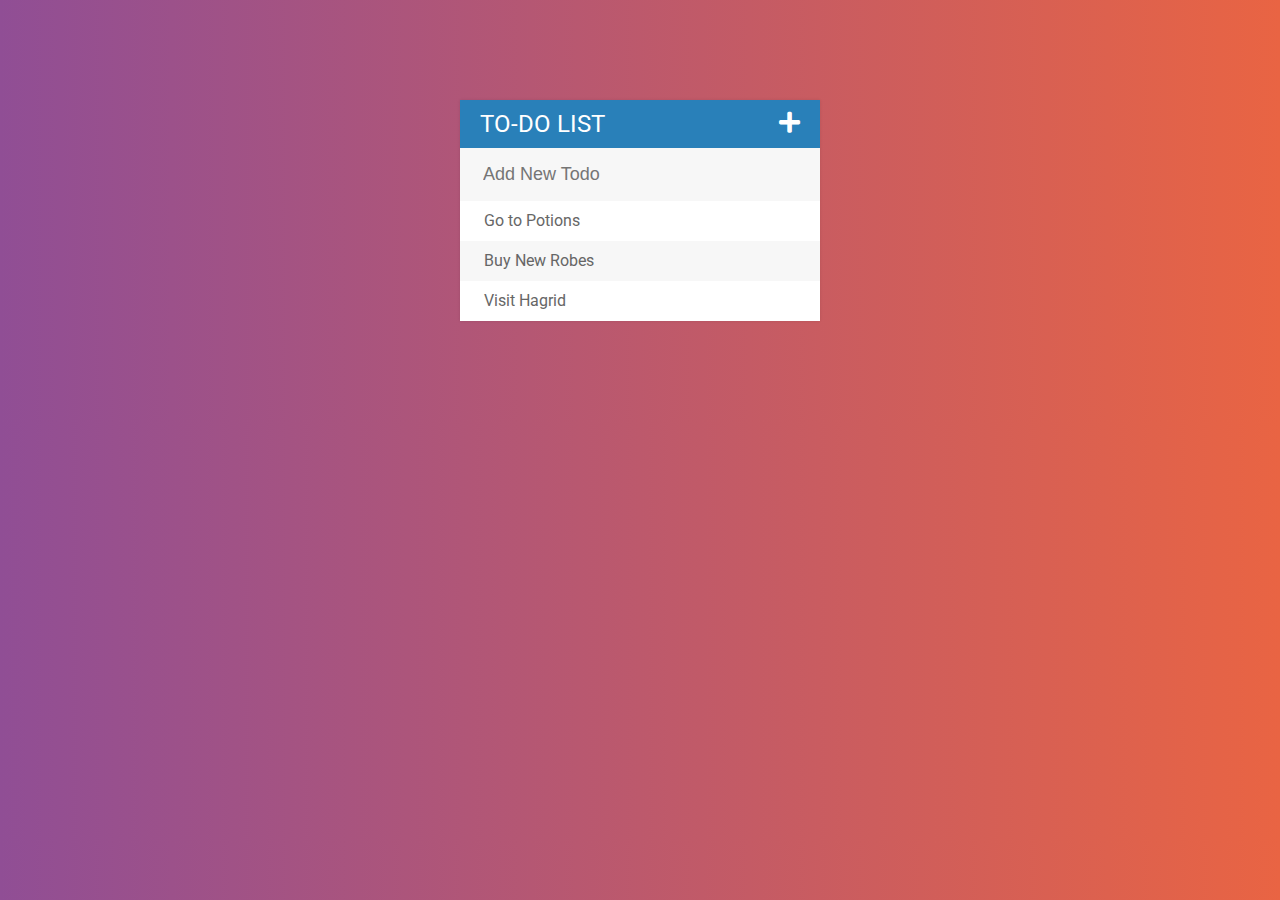
<file: Web Developer Bootcamp/Todo List Project/index.html>
<!DOCTYPE html>
<html lang="en" dir="ltr">
  <head>
    <meta charset="utf-8">
    <title>Todo List</title>
    <link rel="stylesheet" type="text/css" href="assets/css/todos.css">
    <link href="https://fonts.googleapis.com/css?family=Roboto:400,500,700&display=swap" rel="stylesheet">
    <link rel="stylesheet" type="text/css" href="https://cdnjs.cloudflare.com/ajax/libs/font-awesome/5.11.2/css/all.css">
    <script type="text/javascript" src="assets/js/lib/jquery-3.4.1.min.js"></script>
  </head>
  <body>
    <div id="container">
      <h1>To-Do List <i class="fas fa-plus"></i></h1>
      <input type="text" placeholder="Add New Todo">

      <ul>
        <li><span><i class="fas fa-trash"></i></span> Go to Potions</li>
        <li><span><i class="fas fa-trash"></i></span> Buy New Robes</li>
        <li><span><i class="fas fa-trash"></i></span> Visit Hagrid</li>
      </ul>
    </div>

    <script type="text/javascript" src="assets/js/todos.js"></script>
  </body>
</html>
</file>
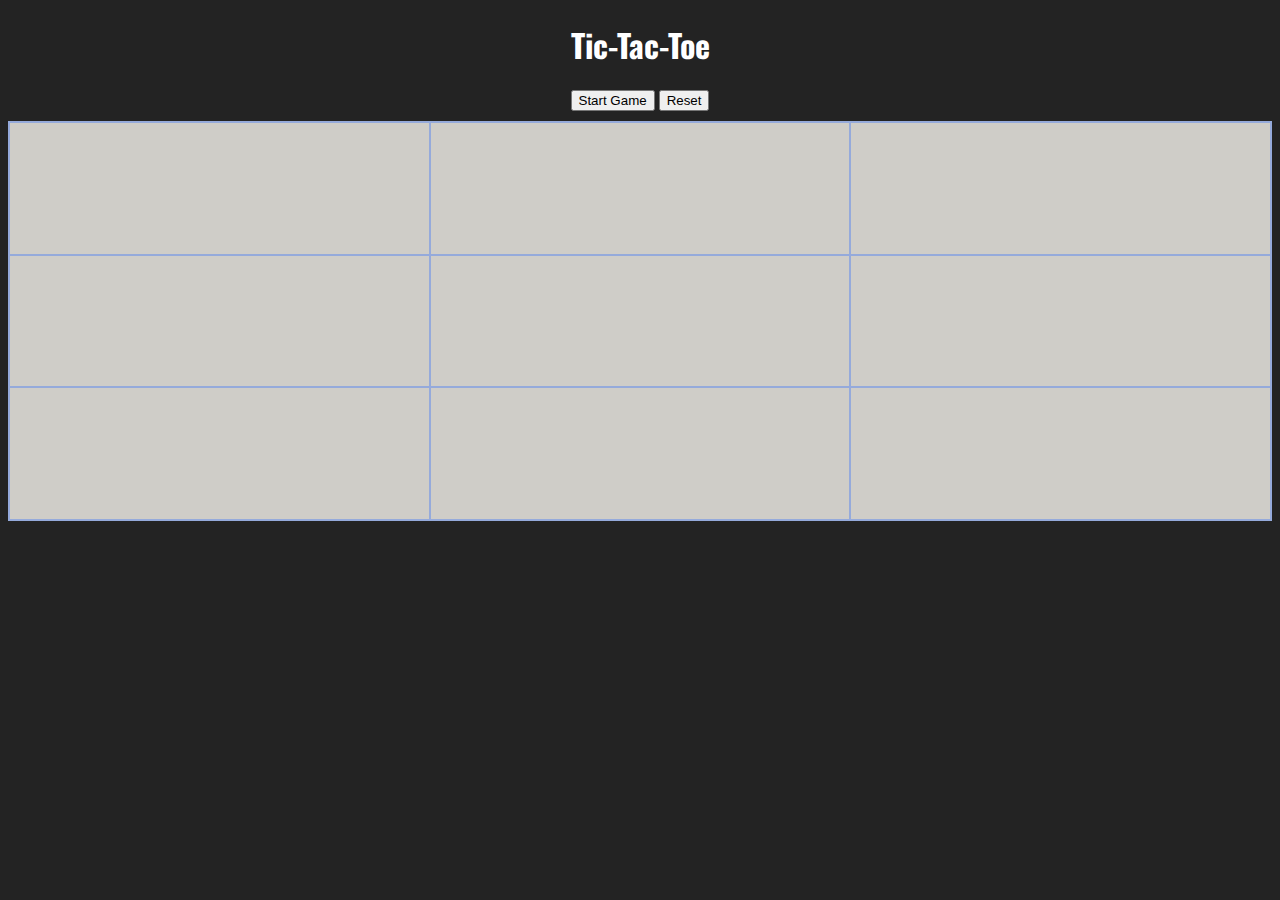
<file: Tic Tac Toe/tictactoe.html>
<!DOCTYPE html>
<html lang="en" dir="ltr">
  <head>
    <meta charset="utf-8">
    <title>Tic Tac Toe</title>
    <link rel="stylesheet" type="text/css" href="tictactoe.css">
    <link rel="stylesheet" type="text/css" href="https://cdnjs.cloudflare.com/ajax/libs/font-awesome/5.11.2/css/all.css">
    <link href="https://fonts.googleapis.com/css?family=Oswald:400,700&display=swap" rel="stylesheet">
    <script type="text/javascript" src="https://cdnjs.cloudflare.com/ajax/libs/jquery/3.4.1/jquery.min.js"></script>
  </head>
  <body>
    <h1>Tic-Tac-Toe</h1>

    <div class="stripe">
      <button id="start"><span id="currPlayer">Start Game</span></button>
      <button id="reset">Reset</button>
    </div>

    <div class="">
      <table id="game">
        <tr>
          <td class="tile"><span></span></td>
          <td class="tile"><span></span></td>
          <td class="tile"><span></span></td>
        </tr>
        <tr>
          <td class="tile"><span></span></td>
          <td class="tile"><span></span></td>
          <td class="tile"><span></span></td>
        </tr>
        <tr>
          <td class="tile"><span></span></td>
          <td class="tile"><span></span></td>
          <td class="tile"><span></span></td>
        </tr>
      </table>
    </div>

    <script type="text/javascript" src="tictactoe.js"></script>
  </body>
</html>
</file>
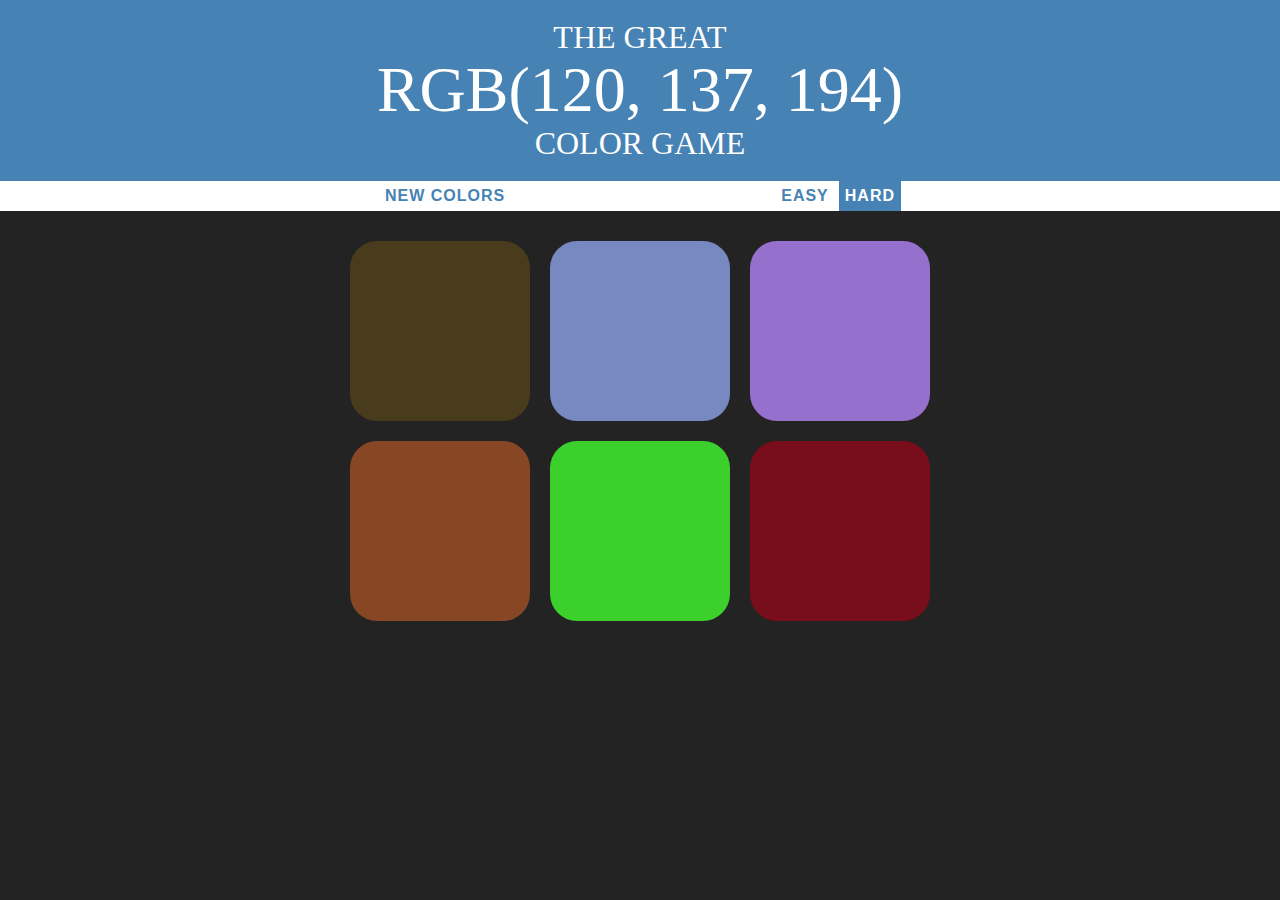
<file: Web Developer Bootcamp/Color Game Project/colorGame.html>
<!DOCTYPE html>
<html lang="en" dir="ltr">
  <head>
    <title>Color Game</title>
    <link rel="stylesheet" type="text/css" href="colorGame.css">
  </head>
  <body>
    <h1>The Great <br>
      <span id="colorDisplay">RGB</span><br>
      Color Game</h1>

    <div id="stripe">
      <button id="reset">New Colors</button>
      <span id="message"></span>
      <button class="mode">Easy</button>
      <button class="mode selected">Hard</button>
    </div>

    <div id="container">
      <div class="square"></div>
      <div class="square"></div>
      <div class="square"></div>
      <div class="square"></div>
      <div class="square"></div>
      <div class="square"></div>
    </div>

    <script type="text/javascript" src="colorGame.js"></script>
  </body>
</html>
</file>
<file: Web Developer Bootcamp/Todo List Project/assets/css/todos.css>
body {
  background: #e96443;  /* fallback for old browsers */
  background: -webkit-linear-gradient(to right, #904e95, #e96443);  /* Chrome 10-25, Safari 5.1-6 */
  background: linear-gradient(to right, #904e95, #e96443); /* W3C, IE 10+/ Edge, Firefox 16+, Chrome 26+, Opera 12+, Safari 7+ */
  font-family: Roboto;
}

h1 {
  background: #2980b9;
  color: white;
  margin: 0;
  padding: 10px 20px;
  text-transform: uppercase;
  font-size: 24px;
  font-weight: normal;
}

ul {
  list-style: none;
  margin: 0;
  padding: 0;
}

li {
  background: #fff;
  height: 40px;
  line-height: 40px;
  color: #666;
}

li:nth-child(2n) {
  background: #f7f7f7;
}

span {
  background: #e74c3c;
  height: 40px;
  margin-right: 20px;
  text-align: center;
  color: white;
  width: 0px;
  display: inline-block;
  transition: 0.2s linear;
  opacity: 0;
}

.fa-plus {
  float: right;
}

li:hover span {
  width: 40px;
  opacity: 1.0;
}

input {
  font-size: 18px;
  color: #2980b9;
  background-color: #f7f7f7;
  width: 100%;
  padding: 13px 13px 13px 20px;
  box-sizing: border-box;
  border: 3px solid rgba(0, 0, 0, 0);
}

input:focus {
  background: #fff;
  border: 3px solid #2980b9;
  outline: none;
}

#container {
  width: 360px;
  margin: 100px auto;
  background: #f7f7f7;
  box-shadow: 0 0 3px rgba(0, 0, 0, 0.1);
}

.completed {
  color: gray;
  text-decoration: line-through;
}
</file>
<file: Tic Tac Toe/tictactoe.css>
body {
  text-align: center;
  background: #232323;
}

h1 {
  color: white;
  font-family: Oswald;
}

table {
  width: 100%;
  background: #95aadb;
  margin: 10px auto;
  height: 400px;
}

td {
  background: #cfcdc8;
  width: 100px;
  height: 100px;
}
</file>
<file: Web Developer Bootcamp/Color Game Project/colorGame.css>
body {
  background-color: #232323;
  margin: 0;
  font-family: "Montserrat", "Avenir";
}

h1 {
  text-align: center;
  color: white;
  background: steelblue;
  margin: 0;
  font-weight: normal;
  text-transform: uppercase;
  line-height: 1.1;
  padding: 20px 0;
}

.square {
  width: 30%;
  background: purple;
  padding-bottom: 30%;
  float: left;
  margin: 1.66%;
  border-radius: 15%;
  transition: background 0.6s;
  -webkit-transition: background 0.6s;
  -moz-transition: background 0.6s;
}

#container {
  margin: 20px auto;
  max-width: 600px;

}

#stripe {
  background: white;
  height: 30px;
  text-align: center;
  color: black;
}

.selected {
  color: white;
  background: steelblue;
}

#colorDisplay {
  font-size: 200%;
}

#message {
  display: inline-block;
  width: 20%;
}

button {
  border: none;
  background: none;
  text-transform: uppercase;
  height: 100%;
  font-weight: 700;
  color: steelblue;
  letter-spacing: 1px;
  font-size: inherit;
  transition: all .3s;
  outline: none;
}

button:hover {
  color: white;
  background: steelblue;
}
</file>
